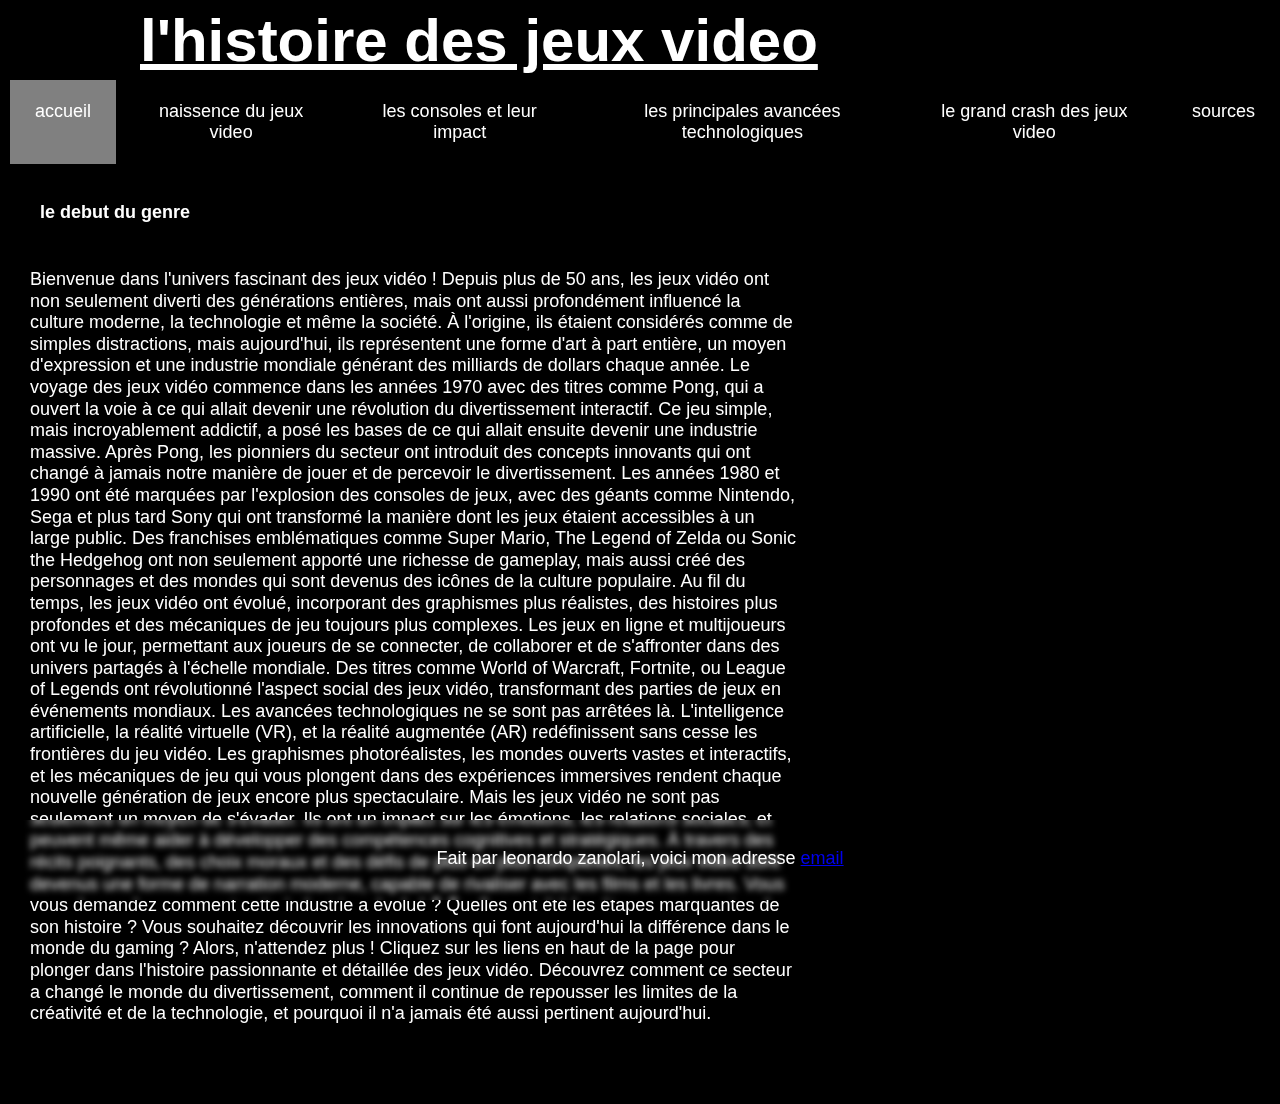
<file: index.html>
<!DOCTYPE html>
<html lang="fr">

<!--
        Auteur : Leonardo Zanolari
        Date : 20/12/2024
        Description : l'histoire du jeux video et tout les themes qui l'englobe
    -->

<head>
    <link href="style/style.css" rel="stylesheet" type="text/css">
    <link href="style/navigation.css" rel="stylesheet" type="text/css">
    <link href="style/styleimage.css" rel="stylesheet" type="text/css">
    <link href="style/transition.css" rel="stylesheet" type="text/css">
    <meta charset="UTF-8">
    <meta name="viewport" content="width=device-width, initial-scale=1.0">
    <title>Accueil</title>

</head>

<body>
    <div class="transition transition-1 is-active"></div>
    <!-- Vidéo de fon -->
    <video width="320" height="240" id="myVideo" muted autoplay loop>
        <source src="video/atari_pong.mp4" type="video/mp4">
        Your browser does not support the video tag.
    </video>


    <div class="container, black"></div>

    <!-- En-tête -->
    <header>
        <h1>l'histoire des jeux video</h1>

    </header>
    <!-- balise de navigation -->
    <div class="white">
        <nav id="navigation">
            <a href="index.html" class="acpage">accueil </a>
            <a href="naissence-du-jeux-video.html">naissence du jeux video </a>
            <a href="les-consoles-et-leur-impact.html">les consoles et leur impact </a>
            <a href="les-principales-avancées-technologiques.html">les principales avancées
                technologiques</a>
            <a href="le-grand-krash-des-jeux-video.html">le grand crash des jeux video</a>
            <a href="sourcesdusite.html">sources</a>
        </nav>
    </div>
    <!-- le main ou tout le contenue principale de ma page ce trouve -->
    <main>
        <section>
            <h3>le debut du genre</h3>
            <!-- conteneur -->
            <div class="container">
                <p class="right">
                    Bienvenue dans l'univers fascinant des jeux vidéo !

                    Depuis plus de 50 ans, les jeux vidéo ont non seulement diverti des générations entières, mais ont
                    aussi
                    profondément influencé la culture moderne, la technologie et même la société. À l'origine, ils
                    étaient
                    considérés comme de simples distractions, mais aujourd'hui, ils représentent une forme d'art à part
                    entière,
                    un moyen d'expression et une industrie mondiale générant des milliards de dollars chaque année.

                    Le voyage des jeux vidéo commence dans les années 1970 avec des titres comme Pong, qui a ouvert la
                    voie
                    à ce
                    qui allait devenir une révolution du divertissement interactif. Ce jeu simple, mais incroyablement
                    addictif,
                    a posé les bases de ce qui allait ensuite devenir une industrie massive. Après Pong, les pionniers
                    du
                    secteur ont introduit des concepts innovants qui ont changé à jamais notre manière de jouer et de
                    percevoir
                    le divertissement.

                    Les années 1980 et 1990 ont été marquées par l'explosion des consoles de jeux, avec des géants comme
                    Nintendo, Sega et plus tard Sony qui ont transformé la manière dont les jeux étaient accessibles à
                    un
                    large
                    public. Des franchises emblématiques comme Super Mario, The Legend of Zelda ou Sonic the Hedgehog
                    ont
                    non
                    seulement apporté une richesse de gameplay, mais aussi créé des personnages et des mondes qui sont
                    devenus
                    des icônes de la culture populaire.

                    Au fil du temps, les jeux vidéo ont évolué, incorporant des graphismes plus réalistes, des histoires
                    plus
                    profondes et des mécaniques de jeu toujours plus complexes. Les jeux en ligne et multijoueurs ont vu
                    le
                    jour, permettant aux joueurs de se connecter, de collaborer et de s'affronter dans des univers
                    partagés
                    à
                    l'échelle mondiale.
                    Des titres comme World of Warcraft, Fortnite, ou League of Legends ont révolutionné l'aspect social
                    des jeux vidéo, transformant des parties de jeux en événements mondiaux.

                    Les avancées technologiques ne se sont pas arrêtées là. L'intelligence artificielle, la réalité
                    virtuelle
                    (VR), et la réalité augmentée (AR) redéfinissent sans cesse les frontières du jeu vidéo. Les
                    graphismes
                    photoréalistes, les mondes ouverts vastes et interactifs, et les mécaniques de jeu qui vous plongent
                    dans
                    des expériences immersives rendent chaque nouvelle génération de jeux encore plus spectaculaire.

                    Mais les jeux vidéo ne sont pas seulement un moyen de s'évader. Ils ont un impact sur les émotions,
                    les
                    relations sociales, et peuvent même aider à développer des compétences cognitives et stratégiques. À
                    travers
                    des récits poignants, des choix moraux et des défis de plus en plus complexes, les jeux vidéo sont
                    devenus
                    une forme de narration moderne, capable de rivaliser avec les films et les livres.

                    Vous vous demandez comment cette industrie a évolué ? Quelles ont été les étapes marquantes de son
                    histoire
                    ? Vous souhaitez découvrir les innovations qui font aujourd'hui la différence dans le monde du
                    gaming ?
                    Alors, n'attendez plus !

                    Cliquez sur les liens en haut de la page pour plonger dans l'histoire passionnante et détaillée des
                    jeux
                    vidéo. Découvrez comment ce secteur a changé le monde du divertissement, comment il continue de
                    repousser
                    les limites de la créativité et de la technologie, et pourquoi il n'a jamais été aussi pertinent
                    aujourd'hui.

                    <!-- image -->
                </p>
                <img id="jeuxpong" src="images/pong.png" alt="jeux pong">
            </div>
        </section>



    </main>
    <!-- pied de page -->
    <footer>
        <div class="containerFooter">

            <p>Fait par leonardo zanolari, voici mon adresse <a href="mailto:Leonardo.Zanolari@studentfr.ch">email</a>
            </p>

        </div>

    </footer>
    <script src="js/main.js"></script>
</body>


</html>
</file>
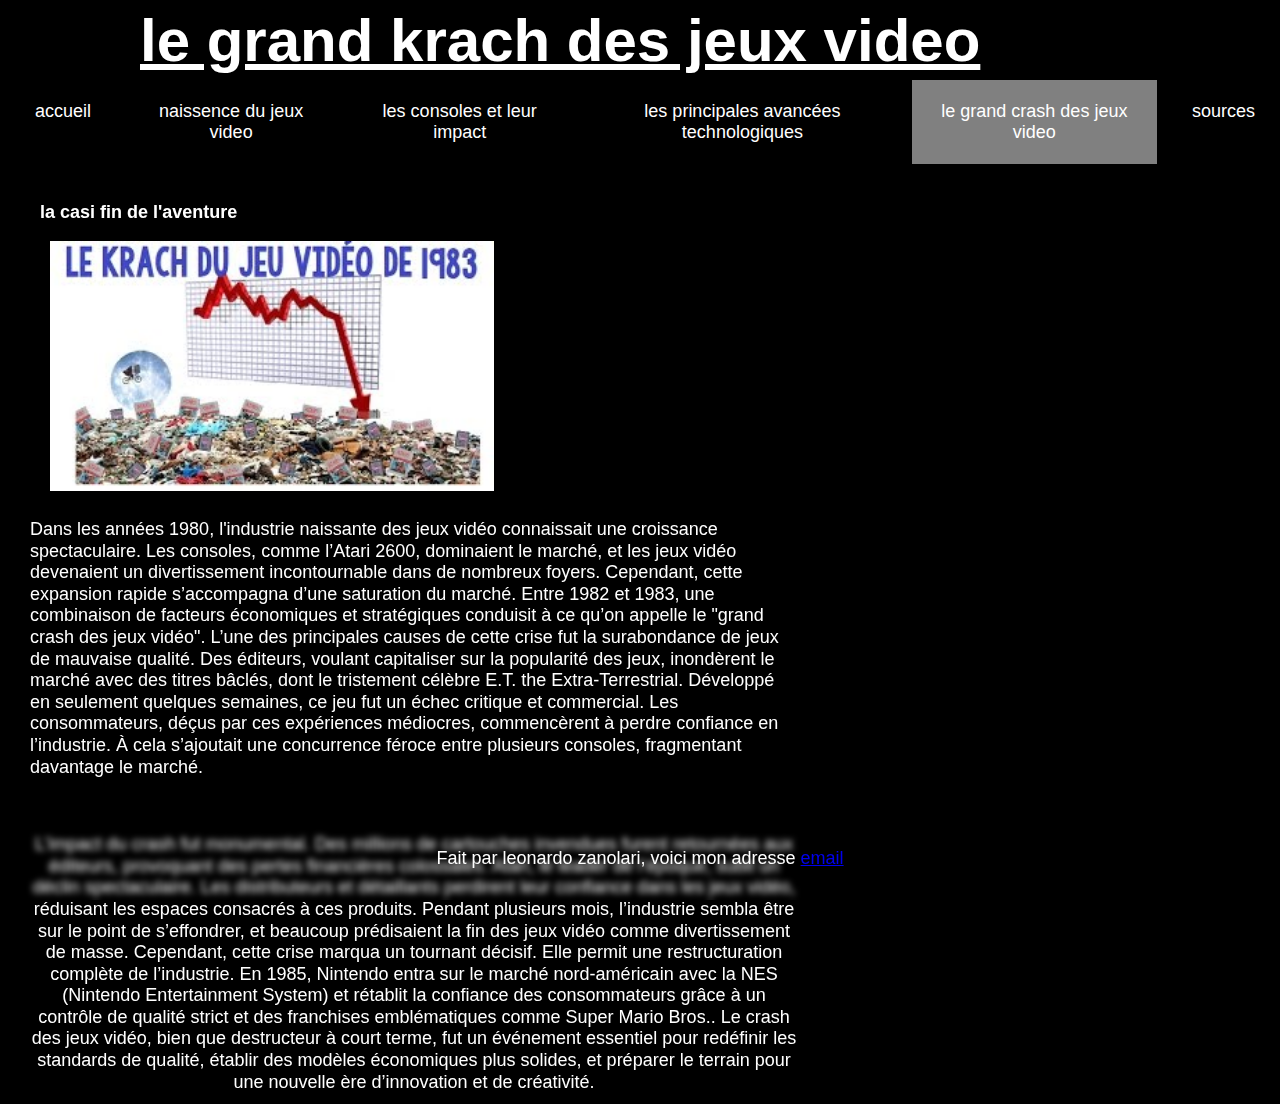
<file: le-grand-krash-des-jeux-video.html>
<!DOCTYPE html>
<html lang="fr">

<!--
        Auteur : Leonardo Zanolari
        Date : 20/12/2024
        Description : l'histoire du jeux video et tout les themes qui l'englobe
    -->

<head>
    <link href="style/style.css" rel="stylesheet" type="text/css">
    <link href="style/navigation.css" rel="stylesheet" type="text/css">
    <link href="style/styleimage.css" rel="stylesheet" type="text/css">
    <link href="style/transition.css" rel="stylesheet" type="text/css">
    <meta charset="UTF-8">
    <meta name="viewport" content="width=device-width, initial-scale=1.0">
    <title>le grand krach des jeux video</title>

</head>

<body>
    <div class="transition transition-1 is-active"></div>
    <!-- Vidéo de fon -->
    <video width="320" height="240" id="myVideo" muted autoplay loop>
        <source src="video/atari_pong.mp4" type="video/mp4">
        Your browser does not support the video tag.
    </video>


    <div class="container, black">

        <!-- En-tête -->
        <header>
            <h1>le grand krach des jeux video</h1>

        </header>
        <!-- classe changeant la couleur -->
        <div class="white">
            <nav id="navigation">
                <!-- balise de navigation -->

                <a href="index.html">accueil </a>
                <a href="naissence-du-jeux-video.html">naissence du jeux video </a>

                <a href="les-consoles-et-leur-impact.html">les consoles et leur impact </a>
                <a href="les-principales-avancées-technologiques.html">les principales avancées
                    technologiques</a>
                <a href="le-grand-krash-des-jeux-video.html" class="acpage">le grand crash des jeux video</a>

                <a href="sourcesdusite.html">sources</a>

            </nav>
        </div>
    </div>
    <main>
        <section>
            <h3>la casi fin de l'aventure</h3>
            <div class="container">
                <img class="imgleft" src="images/lekrach.png" alt="premiere console">
                <p style="text-align: left;">
                    Dans les années 1980, l'industrie naissante des jeux vidéo connaissait une croissance spectaculaire.
                    Les consoles, comme l’Atari 2600, dominaient le marché, et les jeux vidéo devenaient un
                    divertissement incontournable dans de nombreux foyers. Cependant, cette expansion rapide
                    s’accompagna d’une saturation du marché. Entre 1982 et 1983, une combinaison de facteurs économiques
                    et stratégiques conduisit à ce qu’on appelle le "grand crash des jeux vidéo".

                    L’une des principales causes de cette crise fut la surabondance de jeux de mauvaise qualité. Des
                    éditeurs, voulant capitaliser sur la popularité des jeux, inondèrent le marché avec des titres
                    bâclés, dont le tristement célèbre E.T. the Extra-Terrestrial. Développé en seulement quelques
                    semaines, ce jeu fut un échec critique et commercial. Les consommateurs, déçus par ces expériences
                    médiocres, commencèrent à perdre confiance en l’industrie. À cela s’ajoutait une concurrence féroce
                    entre plusieurs consoles, fragmentant davantage le marché.
                </p>
            </div>
            <p>
                L'impact du crash fut monumental. Des millions de cartouches invendues furent retournées aux éditeurs,
                provoquant des pertes financières colossales. Atari, le leader de l’époque, subit un déclin
                spectaculaire. Les distributeurs et détaillants perdirent leur confiance dans les jeux vidéo, réduisant
                les espaces consacrés à ces produits. Pendant plusieurs mois, l’industrie sembla être sur le point de
                s’effondrer, et beaucoup prédisaient la fin des jeux vidéo comme divertissement de masse.

                Cependant, cette crise marqua un tournant décisif. Elle permit une restructuration complète de
                l’industrie. En 1985, Nintendo entra sur le marché nord-américain avec la NES (Nintendo Entertainment
                System) et rétablit la confiance des consommateurs grâce à un contrôle de qualité strict et des
                franchises emblématiques comme Super Mario Bros.. Le crash des jeux vidéo, bien que destructeur à court
                terme, fut un événement essentiel pour redéfinir les standards de qualité, établir des modèles
                économiques plus solides, et préparer le terrain pour une nouvelle ère d’innovation et de créativité.
            </p>
        </section>



    </main>
    <!-- pied de page -->
    <footer>
        <div class="containerFooter">

            <p>Fait par leonardo zanolari, voici mon adresse <a href="mailto:Leonardo.Zanolari@studentfr.ch">email</a>
            </p>

        </div>

    </footer>
    <script src="js/main.js"></script>
</body>

</html>
</file>
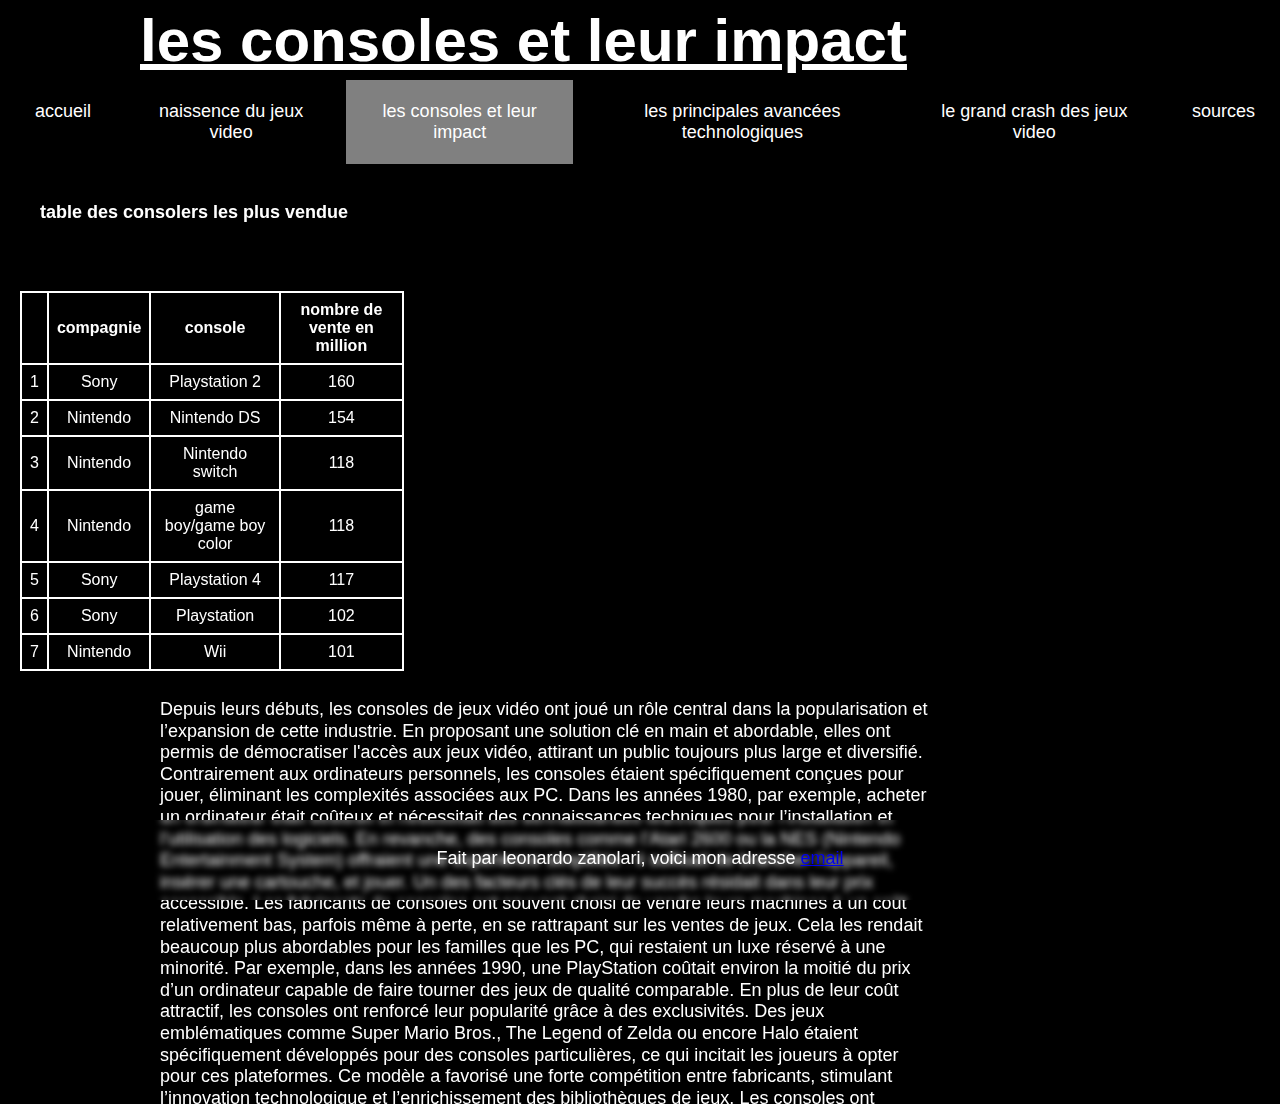
<file: les-consoles-et-leur-impact.html>
<!DOCTYPE html>
<html lang="fr">

<!--
        Auteur : Leonardo Zanolari
        Date : 20/12/2024
        Description : l'histoire du jeux video et tout les themes qui l'englobe
    -->

<head>
    <link href="style/style.css" rel="stylesheet" type="text/css">
    <link href="style/navigation.css" rel="stylesheet" type="text/css">
    <link href="style/styleimage.css" rel="stylesheet" type="text/css">
    <link href="style/tablestyle.css" rel="stylesheet" type="text/css">
    <link href="style/transition.css" rel="stylesheet" type="text/css">
    <meta charset="UTF-8">
    <meta name="viewport" content="width=device-width, initial-scale=1.0">
    <title>les consoles et leur impact</title>

</head>

<body>
    <div class="transition transition-1 is-active"></div>
    <!-- Vidéo de fon -->
    <video width="320" height="240" id="myVideo" muted autoplay loop>
        <source src="video/atari_pong.mp4" type="video/mp4">
        Your browser does not support the video tag.
    </video>


    <div class="container, black">

        <!-- En-tête -->
        <header>
            <h1>les consoles et leur impact</h1>

        </header>
            <!-- balise de navigation -->
            <div class="white">
                <nav id="navigation">
                    <!-- balise de navigation -->
    
                    <a href="index.html">accueil </a>
                    <a href="naissence-du-jeux-video.html">naissence du jeux video </a>
    
                    <a href="les-consoles-et-leur-impact.html" class="acpage">les consoles et leur impact </a>
                    <a href="les-principales-avancées-technologiques.html">les principales avancées
                        technologiques</a>
                    <a href="le-grand-krash-des-jeux-video.html">le grand crash des jeux video</a>
    
                    <a href="sourcesdusite.html">sources</a>
    
                </nav>
            </div>
        </div>
    <main>
        <section>
            <h3>table des consolers les plus vendue</h3>
            <div class="container">
                <table>
                    <tr>
                        <th> </th>
                        <th>compagnie</th>
                        <th>console</th>
                        <th>nombre de vente en million</th>
                    </tr>
                    <tr>
                        <td>1</td>
                        <td>Sony</td>
                        <td>Playstation 2</td>
                        <td>160</td>
                    </tr>
                    <tr>
                        <td>2</td>
                        <td>Nintendo</td>
                        <td>Nintendo DS</td>
                        <td>154</td>
                    </tr>
                    <tr>
                        <td>3</td>
                        <td>Nintendo</td>
                        <td>Nintendo switch</td>
                        <td>118</td>
                    </tr>
                    <tr>
                        <td>4</td>
                        <td>Nintendo</td>
                        <td>game boy/game boy color</td>
                        <td>118</td>
                    </tr>
                    <tr>
                        <td>5</td>
                        <td>Sony</td>
                        <td>Playstation 4</td>
                        <td>117</td>
                    </tr>
                    <tr>
                        <td>6</td>
                        <td>Sony</td>
                        <td>Playstation</td>
                        <td>102</td>
                    </tr>
                    <tr>
                        <td>7</td>
                        <td>Nintendo</td>
                        <td>Wii</td>
                        <td>101</td>
                    </tr>


                </table>
                <p class="left">Depuis leurs débuts, les consoles de jeux vidéo ont joué un rôle central dans la
                    popularisation et
                    l’expansion de cette industrie. En proposant une solution clé en main et abordable, elles ont permis
                    de démocratiser l'accès aux jeux vidéo, attirant un public toujours plus large et diversifié.

                    Contrairement aux ordinateurs personnels, les consoles étaient spécifiquement conçues pour jouer,
                    éliminant les complexités associées aux PC. Dans les années 1980, par exemple, acheter un ordinateur
                    était coûteux et nécessitait des connaissances techniques pour l’installation et l’utilisation des
                    logiciels. En revanche, des consoles comme l’Atari 2600 ou la NES (Nintendo Entertainment System)
                    offraient une expérience simplifiée : il suffisait de brancher l’appareil, insérer une cartouche, et
                    jouer.

                    Un des facteurs clés de leur succès résidait dans leur prix accessible. Les fabricants de consoles
                    ont souvent choisi de vendre leurs machines à un coût relativement bas, parfois même à perte, en se
                    rattrapant sur les ventes de jeux. Cela les rendait beaucoup plus abordables pour les familles que
                    les PC, qui restaient un luxe réservé à une minorité. Par exemple, dans les années 1990, une
                    PlayStation coûtait environ la moitié du prix d’un ordinateur capable de faire tourner des jeux de
                    qualité comparable.

                    En plus de leur coût attractif, les consoles ont renforcé leur popularité grâce à des exclusivités.
                    Des jeux emblématiques comme Super Mario Bros., The Legend of Zelda ou encore Halo étaient
                    spécifiquement développés pour des consoles particulières, ce qui incitait les joueurs à opter pour
                    ces plateformes. Ce modèle a favorisé une forte compétition entre fabricants, stimulant l’innovation
                    technologique et l’enrichissement des bibliothèques de jeux.

                    Les consoles ont également permis de standardiser l'expérience de jeu. Là où les PC pouvaient
                    rencontrer des problèmes de compatibilité avec certains jeux, les consoles garantissaient une
                    performance stable et uniforme pour tous les utilisateurs. Cette simplicité, combinée à leur prix
                    attractif et à leur large éventail de jeux, a permis aux consoles de devenir le moteur de
                    l’expansion mondiale des jeux vidéo, transformant une passion de niche en une industrie
                    multimilliardaire. </p>
            </div>
            <hr class="bar80">
            <h3>la toute premiere console</h3>

            <div class="container">
                <img class="left" src="images/premiereconsole.png" alt="premiere console">
                <p style="text-align: left;">La Magnavox Odyssey, lancée en 1972, est considérée comme la première vraie
                    console de jeux vidéo.
                    Créée par Ralph H. Baer, elle offrait des jeux très simples avec des graphismes basiques (points et
                    lignes) et sans son. Les jeux étaient intégrés à la console via des cartes et utilisaient des
                    manettes rudimentaires. Bien qu'elle soit limitée, elle a jeté les bases de l'industrie des jeux
                    vidéo.</p>
            </div>

        </section>



    </main>
          <!-- pied de page -->
    <footer>
        <div class="containerFooter">

            <p>Fait par leonardo zanolari, voici mon adresse <a href="mailto:Leonardo.Zanolari@studentfr.ch">email</a>
            </p>

        </div>

    </footer>
    <script src="js/main.js"></script>
</body>

</html>
</file>
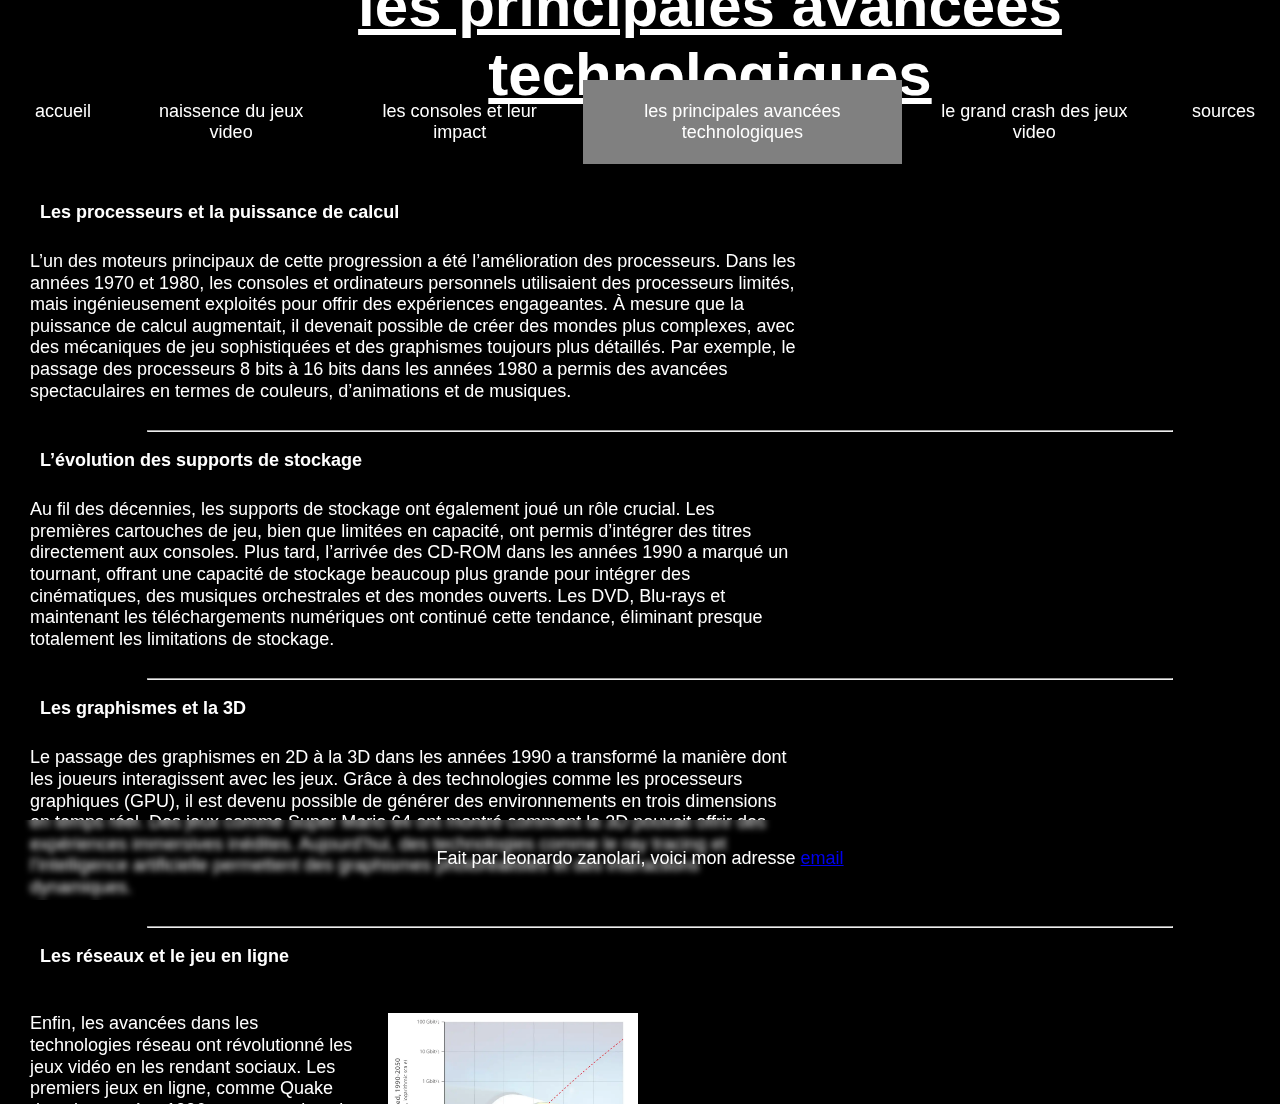
<file: les-principales-avancées-technologiques.html>
<!DOCTYPE html>
<html lang="fr">

<!--
        Auteur : Leonardo Zanolari
        Date : 20/12/2024
        Description : l'histoire du jeux video et tout les themes qui l'englobe
    -->
<head>
    <link href="style/style.css" rel="stylesheet" type="text/css">
    <link href="style/navigation.css" rel="stylesheet" type="text/css">
    <link href="style/styleimage.css" rel="stylesheet" type="text/css">
    <link href="style/transition.css" rel="stylesheet" type="text/css">
    <meta charset="UTF-8">
    <meta name="viewport" content="width=device-width, initial-scale=1.0">
    <title>les principales avancées technologiques</title>

</head>

<body>
    <div class="transition transition-1 is-active"></div>
    <!-- Vidéo de fon -->
    <video width="320" height="240" id="myVideo" muted autoplay loop>
        <source src="video/atari_pong.mp4" type="video/mp4">
        Your browser does not support the video tag.
    </video>


    <div class="container, black">

        <!-- En-tête -->
        <header>
            <h1>les principales avancées technologiques</h1>

        </header>
            <!-- balise de navigation -->
            <div class="white">
                <nav id="navigation">
                    <!-- balise de navigation -->
    
                    <a href="index.html">accueil </a>
                    <a href="naissence-du-jeux-video.html">naissence du jeux video </a>
    
                    <a href="les-consoles-et-leur-impact.html">les consoles et leur impact </a>
                    <a href="les-principales-avancées-technologiques.html" class="acpage">les principales avancées
                        technologiques</a>
                    <a href="le-grand-krash-des-jeux-video.html" >le grand crash des jeux video</a>
    
                    <a href="sourcesdusite.html">sources</a>
    
                </nav>
            </div>
        </div>
    <main>
        <section>


            <h3>Les processeurs et la puissance de calcul</h3>
            <p class="right">
                L’un des moteurs principaux de cette progression a été l’amélioration des processeurs. Dans les
                années 1970 et 1980, les consoles et ordinateurs personnels utilisaient des processeurs limités,
                mais ingénieusement exploités pour offrir des expériences engageantes. À mesure que la puissance de
                calcul augmentait, il devenait possible de créer des mondes plus complexes, avec des mécaniques de
                jeu sophistiquées et des graphismes toujours plus détaillés. Par exemple, le passage des processeurs
                8 bits à 16 bits dans les années 1980 a permis des avancées spectaculaires en termes de couleurs,
                d’animations et de musiques.
            </p>
            <hr class="bar80">
            <h3> L’évolution des supports de stockage</h3>
            <p class="right">
                Au fil des décennies, les supports de stockage ont également joué un rôle crucial. Les premières
                cartouches de jeu, bien que limitées en capacité, ont permis d’intégrer des titres directement aux
                consoles. Plus tard, l’arrivée des CD-ROM dans les années 1990 a marqué un tournant, offrant une
                capacité de stockage beaucoup plus grande pour intégrer des cinématiques, des musiques orchestrales
                et des mondes ouverts. Les DVD, Blu-rays et maintenant les téléchargements numériques ont continué
                cette tendance, éliminant presque totalement les limitations de stockage.
            </p>
            <hr class="bar80">
            <h3> Les graphismes et la 3D</h3>
            <p class="right">

                Le passage des graphismes en 2D à la 3D dans les années 1990 a transformé la manière dont les
                joueurs interagissent avec les jeux. Grâce à des technologies comme les processeurs graphiques
                (GPU), il est devenu possible de générer des environnements en trois dimensions en temps réel. Des
                jeux comme Super Mario 64 ont montré comment la 3D pouvait offrir des expériences immersives
                inédites. Aujourd’hui, des technologies comme le ray tracing et l’intelligence artificielle
                permettent des graphismes photoréalistes et des interactions dynamiques.
            </p>
            <hr class="bar80">
            <h3>

                Les réseaux et le jeu en ligne</h3>
            <div class="container">
                <p class="right">
                    Enfin, les avancées dans les technologies réseau ont révolutionné les jeux vidéo en les rendant
                    sociaux. Les premiers jeux en ligne, comme Quake dans les années 1990, ont ouvert la voie à des
                    expériences multijoueurs compétitives. Avec l’arrivée de connexions Internet rapides, les MMO (jeux
                    massivement multijoueurs en ligne) comme World of Warcraft et les plateformes comme Steam ont
                    redéfini la manière dont les jeux sont consommés, joués et partagés.
                    <img class="imgleft" src="images/internetspeed.png" alt="average internet speeds">
                </p>
            </div>

            <hr class="bar80">
            <h3>conclusion</h3>
            <p class="left">
                Ces innovations, combinées à l’ingéniosité des développeurs, ont permis aux jeux vidéo de devenir
                une forme d’art et de divertissement en constante évolution.
            </p>


            <img id="premiereConsole" src="images/jeuxvideoatraverslesages.png"
                alt="jeux video a travers les ages">
        </section>



    </main>
          <!-- pied de page -->
        <footer>
        <div class="containerFooter">

            <p>Fait par leonardo zanolari, voici mon adresse <a href="mailto:Leonardo.Zanolari@studentfr.ch">email</a>
            </p>

        </div>

    </footer>
    <script src="js/main.js"></script>
</body>

</html>
</file>
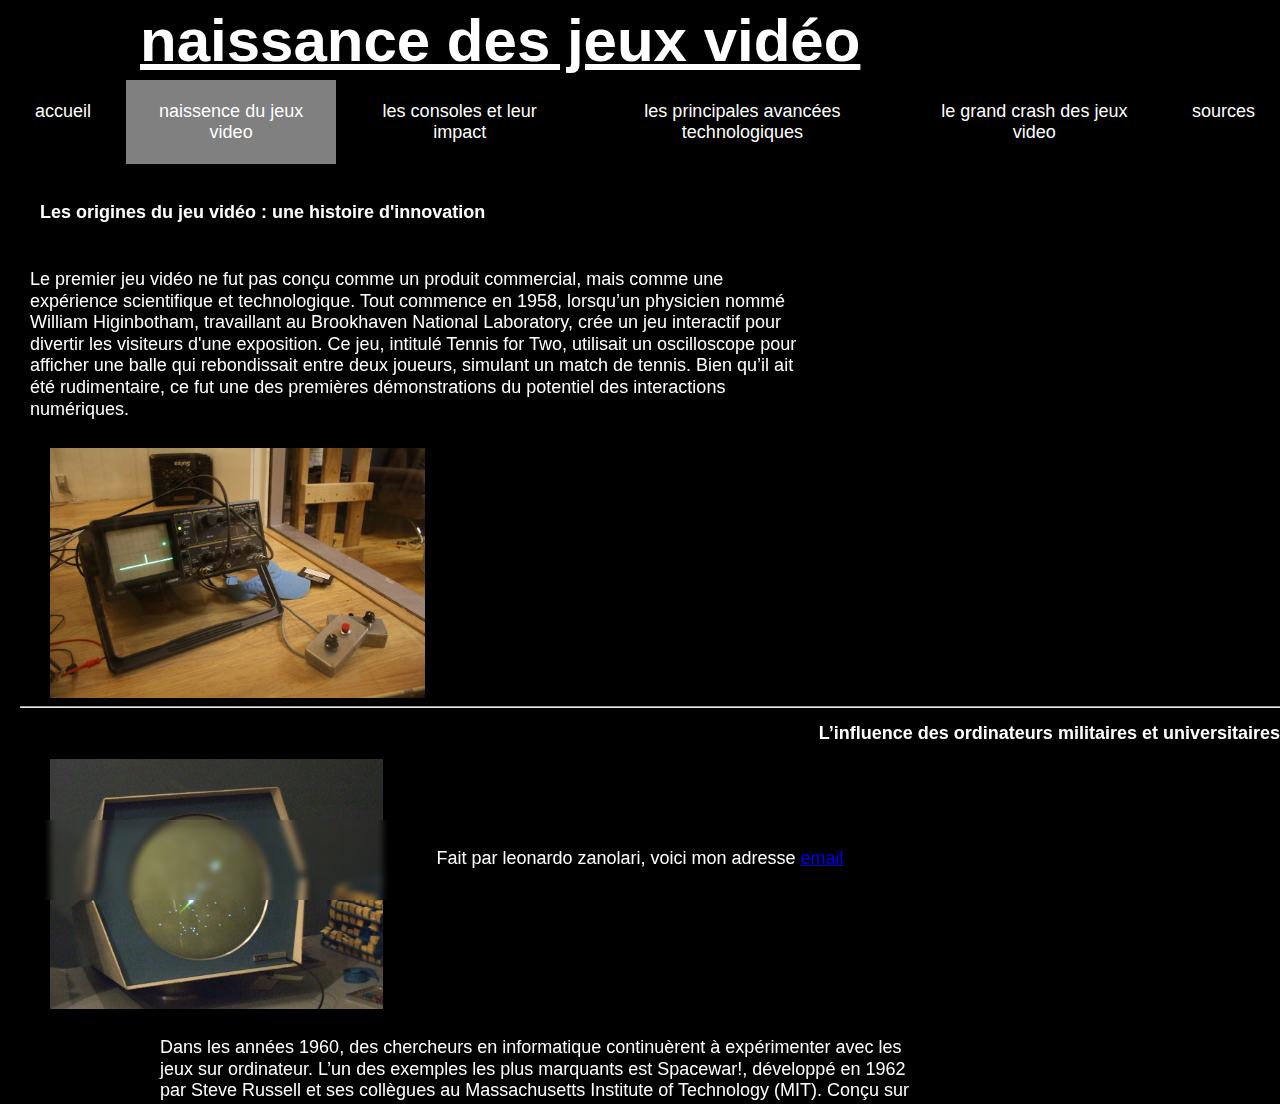
<file: naissence-du-jeux-video.html>
<!DOCTYPE html>
<html lang="fr">

<!--
        Auteur : Leonardo Zanolari 
        Date : 20/12/2024
        Description : l'histoire du jeux video et tout les themes qui l'englobe
    -->

<head>
    <link href="style/style.css" rel="stylesheet" type="text/css">
    <link href="style/navigation.css" rel="stylesheet" type="text/css">
    <link href="style/styleimage.css" rel="stylesheet" type="text/css">
    <link href="style/transition.css" rel="stylesheet" type="text/css">
    <meta charset="UTF-8">
    <meta name="viewport" content="width=device-width, initial-scale=1.0">
    <title>naissance des jeux vidéo</title>

</head>

<body>
    <div class="transition transition-1 is-active"></div>
    <!-- Vidéo de fon -->
    <video width="320" height="240" id="myVideo" muted autoplay loop>
        <source src="video/atari_pong.mp4" type="video/mp4">
        Your browser does not support the video tag.
    </video>


    <div class="container, black">

        <!-- En-tête -->
        <header>
            <h1>naissance des jeux vidéo</h1>

        </header>
            <!-- balise de navigation -->
            <div class="white">
                <nav id="navigation">
                    <!-- balise de navigation -->
    
                    <a href="index.html">accueil </a>
                    <a href="naissence-du-jeux-video.html" class="acpage">naissence du jeux video </a>
    
                    <a href="les-consoles-et-leur-impact.html">les consoles et leur impact </a>
                    <a href="les-principales-avancées-technologiques.html">les principales avancées
                        technologiques</a>
                    <a href="le-grand-krash-des-jeux-video.html">le grand crash des jeux video</a>
    
                    <a href="sourcesdusite.html">sources</a>
    
                </nav>
            </div>
        </div>
    <main>
        <section class="white">
            <h3>Les origines du jeu vidéo : une histoire d'innovation </h3>
            <div class="container">
                <p class="right">
                    Le premier jeu vidéo ne fut pas conçu comme un produit commercial, mais comme une expérience
                    scientifique et technologique. Tout commence en 1958, lorsqu’un physicien nommé William Higinbotham,
                    travaillant au Brookhaven National Laboratory, crée un jeu interactif pour divertir les visiteurs
                    d'une exposition. Ce jeu, intitulé Tennis for Two, utilisait un oscilloscope pour afficher une balle
                    qui rebondissait entre deux joueurs, simulant un match de tennis. Bien qu’il ait été rudimentaire,
                    ce fut une des premières démonstrations du potentiel des interactions numériques.
                </p>
                <img class="imgright" src="images/tennis.png" alt="premiere console">
            </div>


            <hr>
            <h2>L’influence des ordinateurs militaires et universitaires </h2>
            <div class="container">
                <img class="imgleft" src="images/spacewar.png" alt="premier jeu">
                <p class="left">
                    Dans les années 1960, des chercheurs en informatique continuèrent à expérimenter avec les jeux sur
                    ordinateur. L’un des exemples les plus marquants est Spacewar!, développé en 1962 par Steve Russell
                    et ses collègues au Massachusetts Institute of Technology (MIT). Conçu sur un ordinateur PDP-1,
                    Spacewar! permettait à deux joueurs de contrôler des vaisseaux spatiaux qui s'affrontaient dans un
                    environnement simulant la gravité. Bien qu’il soit resté limité aux environnements universitaires,
                    ce jeu marqua une avancée significative en mettant en avant les aspects compétitifs et ludiques des
                    technologies numériques.
                </p>

            </div>


            <hr>
            <h3>La transition vers les premières consoles </h3>
            <div class="container">
                <p class="right">
                    Le passage des expériences scientifiques aux produits commerciaux s’est fait au début des années
                    1970, avec l’invention des premières bornes d’arcade. Pong, développé en 1972 par Atari sous la
                    direction de Nolan Bushnell, est souvent considéré comme le premier jeu vidéo à connaître un succès
                    commercial mondial. Inspiré de Tennis for Two, Pong simplifiait les mécaniques pour les rendre
                    accessibles à un large public. Cette transition marqua le début de l'industrie des jeux vidéo, qui
                    allait rapidement se structurer autour des consoles et des bornes d’arcade.
                </p>
                <img class="imgright" src="images/bornpong.png" alt="premiere born arcade">
            </div>
            <hr>
            <h2>Un domaine en constante évolution </h2>
            <div class="container">
                <img class="imgleft" src="images/arcade.png" alt="sale arcade">
                <p class="left">
                    La naissance des jeux vidéo reflète une époque où la technologie informatique était en pleine
                    effervescence, ouvrant la voie à des idées innovantes. Ce qui n’était qu’une curiosité technologique
                    est devenu un phénomène culturel et économique majeur. Depuis ces premiers jeux, l’industrie n’a
                    cessé de se réinventer, intégrant des innovations techniques pour offrir des expériences toujours
                    y plus immersives. Le premier pas posé par des pionniers comme Higinbotham et Russell a ainsi jeté
                    les
                    bases d’un domaine aujourd’hui incontournable.
                </p>

            </div>

        </section>



    </main>
          <!-- pied de page -->
    <footer>
        <div class="containerFooter">

            <p>Fait par leonardo zanolari, voici mon adresse <a href="mailto:Leonardo.Zanolari@studentfr.ch">email</a>
            </p>

        </div>

    </footer>
    <script src="js/main.js"></script>
</body>

</html>
</file>
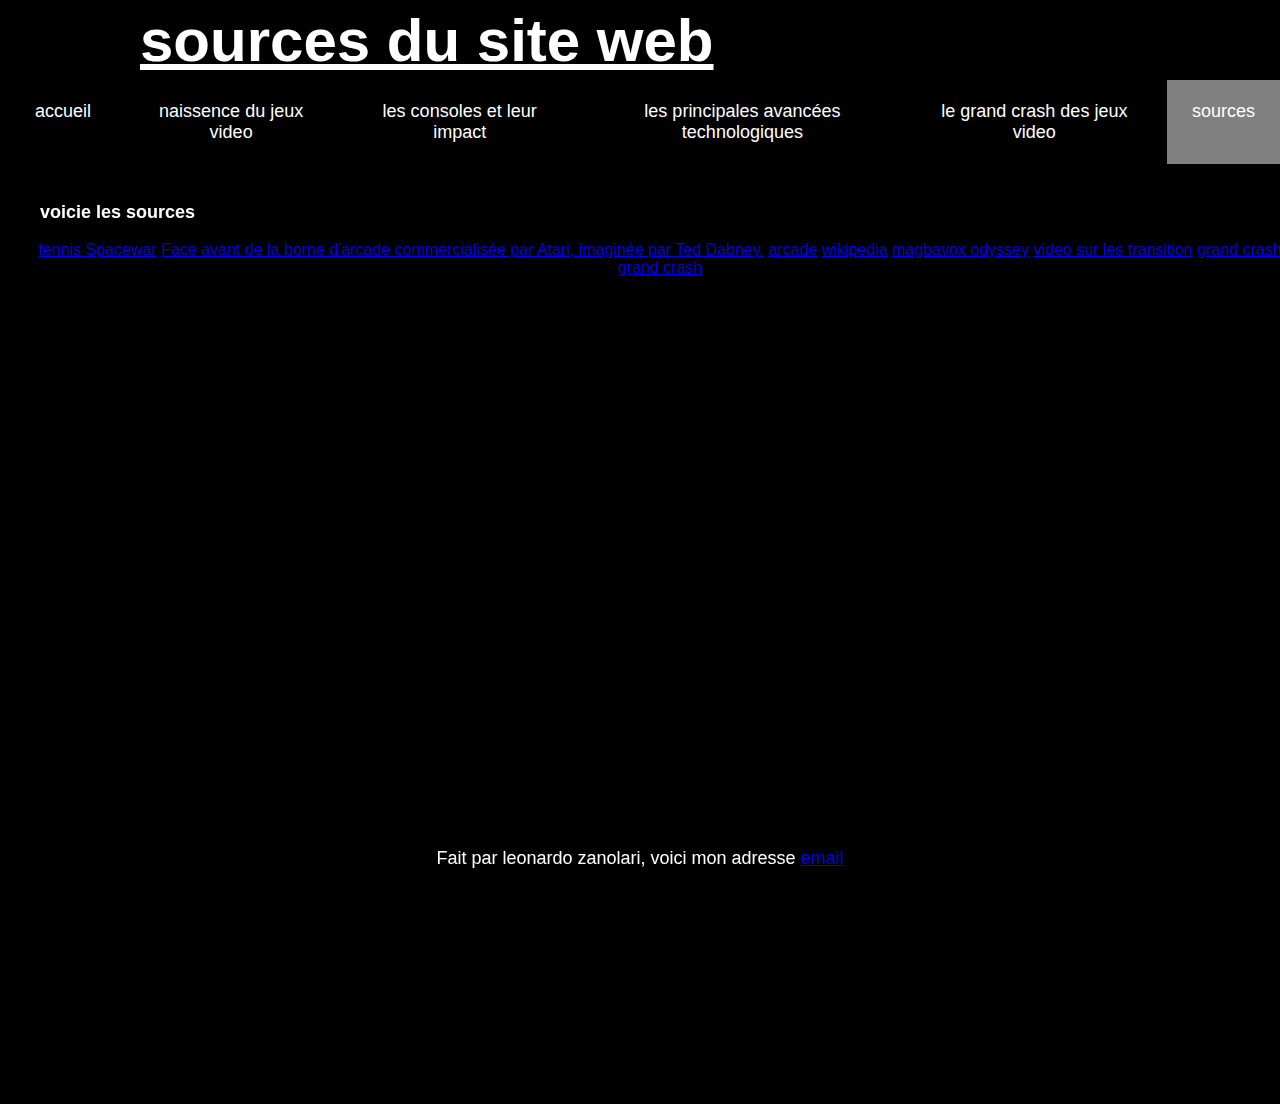
<file: sourcesdusite.html>
<!DOCTYPE html>
<html lang="fr">

<!--
        Auteur : Leonardo Zanolari
        Date : 20/12/2024
        Description : l'histoire du jeux video et tout les themes qui l'englobe
    -->

<head>
    <link href="style/style.css" rel="stylesheet" type="text/css">
    <link href="style/navigation.css" rel="stylesheet" type="text/css">
    <link href="style/styleimage.css" rel="stylesheet" type="text/css">
    <link href="style/sourcestyle.css" rel="stylesheet" type="text/css">
    <link href="style/transition.css" rel="stylesheet" type="text/css">
    <meta charset="UTF-8">
    <meta name="viewport" content="width=device-width, initial-scale=1.0">
    <title>sources</title>

</head>

<body>
    <div class="transition transition-1 is-active"></div>
    <!-- Vidéo de fon -->
    <video width="320" height="240" id="myVideo" muted autoplay loop>
        <source src="video/atari_pong.mp4" type="video/mp4">
        Your browser does not support the video tag.
    </video>


    <div class="container, black">

        <!-- En-tête -->
        <header>
            <h1>sources du site web</h1>

        </header>
        <!-- balise de navigation -->
        <div class="white">
            <nav id="navigation">
                <a href="index.html">accueil </a>
                <a href="naissence-du-jeux-video.html">naissence du jeux video </a>

                <a href="les-consoles-et-leur-impact.html">les consoles et leur impact </a>
                <a href="les-principales-avancées-technologiques.html">les principales avancées
                    technologiques</a>
                <a href="le-grand-krash-des-jeux-video.html">le grand crash des jeux video</a>
                <a href="sourcesdusite.html" class="acpage">sources</a>

            </nav>
        </div>
    </div>
    <main>
        <section>
            <h3>voicie les sources</h3>
            <div id="source">
                <a href="https://live.staticflickr.com/6002/5941685811_93e157ff0a_b.jpg">tennis </a>
                <a href="https://upload.wikimedia.org/wikipedia/commons/d/d9/Spacewar_screenshot.jpg">Spacewar</a>

                <a
                    href="https://upload.wikimedia.org/wikipedia/commons/9/97/Pong_cabinet_-_320846208_-_axeldeviaje.png">Face
                    avant de la borne d'arcade commercialisée par Atari, imaginée par Ted Dabney.</a>
                <a
                    href="https://images-wixmp-ed30a86b8c4ca887773594c2.wixmp.com/f/1f794a11-0a82-49f5-9569-81d57187cfdf/de3dfqc-b501cc70-447e-462c-9689-d670ca6c3876.jpg/v1/fill/w_1280,h_960,q_75,strp/lockdown_arcade_club_bury_16_08_floor_2_by_retroreloads_de3dfqc-fullview.jpg?token=eyJ0eXAiOiJKV1QiLCJhbGciOiJIUzI1NiJ9.[base64].90TQ3QppOWYl_e2-a-NeMNcTn_IdWzA1Ptk-js1QAkY">arcade</a>

                <a
                    href="https://fr.wikipedia.org/wiki/Liste_des_consoles_de_jeux_vid%C3%A9o_les_plus_vendues">wikipedia</a>

                <a
                    href="https://upload.wikimedia.org/wikipedia/commons/thumb/0/0f/Magnavox-Odyssey-Console-Set.png/260px-Magnavox-Odyssey-Console-Set.png">magbavox
                    odyssey</a>
                <a href="https://www.youtube.com/watch?v=ckJ7gdIeebc">video sur les transition</a>
                <a href="https://i.ytimg.com/vi/3p0IGB3YV8c/mqdefault.jpg">grand crash</a>
                <a
                    href="https://futuretimeline.net/data-trends/images/future-internet-speed-predictions-2030-2040-2050.jpg">grand
                    crash</a>
            </div>
        </section>



    </main>
    <!-- pied de page -->
    <footer>
        <div class="containerFooter">

            <p>Fait par leonardo zanolari, voici mon adresse <a href="mailto:Leonardo.Zanolari@studentfr.ch">email</a>
            </p>

        </div>

    </footer>
    <script src="js/main.js"></script>
</body>

</html>
</file>
<file: style/style.css>
/* Vidéo de fond, avec flou et position fixe */
#myVideo {
  position: fixed;
  min-width: 100%;
  min-height: 100%;
  width: auto;
  height: auto;
  z-index: -1;
  top: 0;
  left: 0;
  object-fit: cover;
  filter: blur(8px);
  -webkit-filter: blur(8px);
}

/* Navigation en haut à droite */
nav {
  justify-content: flex-end;
  top: 20px;
  right: 20px;
  z-index: 1;
}

/* Style de la liste ordonnée */
ol {
  padding: 0px;
}

/* Style des titres h2 et h3 */
h2 {
  text-align: end;
  padding-right: 20px;
  font-size: 18px;
}

h3 {
  text-align: start;
  padding-left: 20px;
  font-size: 18px;
}

/* Style du footer fixe en bas */
footer {
  position: fixed;
  bottom: 0;
  width: 100%;
  height: 3rem;
  z-index: 2;
  text-align: center;
  backdrop-filter: blur(3px);
  -webkit-backdrop-filter: blur(3px);
}

/* Styles de base pour le body */
body {
  margin: 0;
  padding: 0;
  font-family: Arial, Helvetica, sans-serif;
  overflow-x: hidden;
  padding-bottom: 2.5rem;
  /* Pour compenser la hauteur du footer */
  overflow: auto;
}

/* Container principal, avec flexbox pour la disposition des éléments */
.container {
  display: flex;
  flex-direction: row;
  justify-content: space-between;
  flex-wrap: wrap;
  position: relative;
}

/* Container du footer, centré */
.containerFooter {
  display: flex;
  justify-content: center;
  color: white;
}

/* Style du titre principal */
h1 {
  padding-top: 50px;
  text-decoration: underline;
  font-size: 60px;
}

/* Barres de mise en page */
.bar80 {
  width: 80%;
}

/* Main content avec position absolue et une superposition */
main {
  position: absolute;
  color: white;
  text-align: center;
  width: 100%;
  height: 100%;
  padding: 20px;
  z-index: 1;
  overflow: scroll;
}

/* Header avec flexbox, texte aligné à gauche */
header {
  display: flex;
  justify-content: flex-start;
  flex-direction: row;
  padding-left: 140px;
  color: white;
  text-align: center;
  height: 30px;
  align-items: center;
}

/* Groupes de contenu à gauche et à droite */
.left {
  display: flex;
  flex-direction: row;
  justify-content: flex-end;
  text-align: left;
}

.right {
  display: flex;
  flex-direction: row;
  text-align: left;
}

/* Groupes de contenu centré */
.center {
  display: flex;
  justify-content: center;
  text-align: center;
}

/* Style des paragraphes */
p {
  font-size: 11px;
  line-height: 1.2;
  padding: 10px;
}

/* Classes pour les couleurs de texte et de fond */
.white {
  color: white;
}

.black {
  background-color: black;
}

.acpage {
  background-color: gray;
}

/* Médias queries pour les écrans jusqu'à 1024px */
@media (max-width: 1024px) {
  #myVideo {
    object-fit: cover;
  }

  header {
    padding-left: 20px;
  }

  .container {
    flex-direction: column;
    align-items: center;
  }

  .left,
  .right {
    padding-left: 20px;
    padding-right: 20px;
  }

  p {
    font-size: 18px;
  }

  footer {
    height: 4rem;
    font-size: 14px;
  }
}

/* Médias queries pour les écrans plus grands à partir de 1025px */
@media (min-width: 1025px) {
  #myVideo {
    object-fit: cover;
  }

  header {
    padding-left: 140px;
  }

  .container {
    flex-direction: row;
    justify-content: space-between;
  }

  p {
    font-size: 18px;
    width: 60%;
  }

  .left {
    padding-left: 140px;
  }

  .right {
    padding-right: 140px;
  }

  footer {
    height: 5rem;
    font-size: 16px;
  }
}

/* Médias queries pour les écrans jusqu'à 768px (mobiles) */
@media (max-width: 768px) {
  #myVideo {
    object-fit: cover;
  }

  /* Header : ajout de padding et ajustement du texte */
  header {
    padding-left: 20px;
    font-size: 16px;
    text-align: center;
  }

  nav {
    padding-right: 10px;
    padding-left: 10px;
  }

  .left {
    padding-left: 10px;
    font-size: 14px;
  }

  .right {
    font-size: 14px;
    margin: 10px;
  }

  p {
    font-size: 16px;
    padding: 10px;
  }

  .container {
    flex-direction: column;
    align-items: center;
  }

  footer {
    height: 3rem;
    font-size: 7px;
  }

  h1 {
    padding-top: 80px;
    font-size: 24px;
  }
}
</file>
<file: style/navigation.css>
/* Style du conteneur de navigation */
#navigation {
    padding-top: 50px;
    display: flex;
    flex-direction: row;
    text-align: center;
    border-radius: 20px;
}

/* Style des liens dans le menu de navigation */
#navigation a {
    color: white;
    text-decoration: none;
    padding: 21px 25px;
    font-size: 16px;
    margin-left: 10px;
}

/* Effet au survol des liens */
#navigation a:hover {
    color: #ffcc00;
    transition: color 0.3s ease;
}

/* Médias queries pour les écrans de largeur maximale 1024px */
@media (max-width: 1024px) {
    #navigation a {
        font-size: 16px;
    }
}

/* Médias queries pour les écrans de largeur minimale 1025px */
@media (min-width: 1025px) {
    #navigation a {
        font-size: 18px;
    }
}

/* Médias queries pour les écrans de largeur maximale 768px (smartphones/tablettes) */
@media (max-width: 768px) {
    nav {
        padding-right: 10px;
        padding-left: 10px;
    }

    #navigation {
        display: flex;
        flex-direction: column;
        padding-top: 90px;
        text-align: left;
    }

    #navigation a {
        font-size: 14px;
        padding: 8px 12px;

    }
}

/* Style de fond pour la page entière */
body {
    background-color: black;
}
</file>
<file: style/styleimage.css>
/* image unique */
#jeuxpong {
    display: flex;
    margin-right: 80px;
    height: 300px;
    margin-top: 8%;
}
        /* emplacement de l'image */
.imgright {
    display: flex;
    flex-direction: row;
    margin-right: 160px;
    margin-left: 30px;
    height: 250px;
}
        /* emplacement de l'image */
.imgleft {
    display: flex;
    flex-direction: row;
    margin-right: 30px;
    margin-left: 160px;
    height: 250px;
}



@media (max-width: 1024px) {
    #premiereConsole {
        flex-direction: column;
        /* Stack elements vertically for tablets */
        margin-right: 0;
        margin-left: 0;
        height: auto;
        margin-top: 6%;
        /* Adjust top margin for tablets */
    }

    .imgright,
    .imgleft {
        margin-right: 20px;
        /* Reduce margin for tablets */
        margin-left: 20px;
        /* Reduce margin for tablets */
        height: 220px;
        /* Adjust height for tablets */
        flex-direction: column;
        /* Stack images vertically for tablets */
    }
}

@media (min-width: 1025px) {
    #premiereConsole {
        flex-direction: row;
        /* Keep elements in a row for desktop */
        margin-right: 80px;
        margin-left: 0;
        height: 300px;
        /* Retain original height for desktop */
        margin-top: 8%;
    }

    .imgright,
    .imgleft {
        margin-right: 160px;
        /* Reset margin for larger screens */
        margin-left: 30px;
        height: 250px;
        /* Keep original height for desktop */
        flex-direction: row;
        /* Keep images in a row for desktop */
    }
}

@media (max-width: 768px) {
    #premiereConsole {
        flex-direction: column;
        /* Stack elements vertically on mobile */
        margin-right: 0;
        margin-left: 0;
        height: auto;
        /* Adjust height to auto on smaller screens */
        margin-top: 5%;
        /* Reduce top margin for mobile */
    }

    .imgright,
    .imgleft {
        margin-right: 10px;
        /* Reduce margin for smaller screens */
        margin-left: 10px;
        /* Reduce margin for smaller screens */
        height: 200px;
        /* Adjust height for smaller screens */
        flex-direction: column;
        /* Stack images vertically */
    }
}
</file>
<file: style/transition.css>
/* type de transition 1,2 */
.transition-1 {
    position: fixed;
    top: 0;
    left: 0;
    right: 0;
    bottom: 0;
    z-index: 101;
    background-color: black;
    opacity: 0;
    pointer-events: none;
    transition: 0.25s ease-out;
}



.transition-1.is-active {
    opacity: 1;
    pointer-events: all;
}

.transition-2 {
    position: fixed;
    top: 0;
    left: 100%;
    right: -100%;
    bottom: 0;
    z-index: 101;
    background-color: black;
    transition: 0.5s ease-out;
}



.transition-2.is-active {
    left: 0px;
}

.transition-3 {
    position: fixed;
    top: 0;
    left: -100%;
    right: 100%;
    bottom: 0;
    z-index: 101;
    background-color: black;
    transition: 0.5s ease-out;
}



.transition-3.is-active {
    left: 0px;
}
</file>
<file: style/tablestyle.css>
table {
    padding-top: 50px;
    border-collapse: collapse;
    width: 30%;
    flex-direction: row;
    display: flex;
}

tr {
    width: 70px;
    border-color: white;
    border: 2px solid white;
}

th,
td {
    border: 2px solid white;
    padding: 8px;
    text-align: left;
    text-align: center;
}



@media (max-width: 1024px) {

    /* Styles pour les écrans moyens (tablettes et petits écrans d'ordinateur) */
    table {
        width: 60%;
        /* Le tableau prend 60% de la largeur */
    }

    th,
    td {
        padding: 10px;
        /* Plus d'espace dans les cellules */
    }
}

@media (min-width: 1025px) {

    /* Styles pour les écrans plus larges (ordinateurs de bureau) */
    table {
        width: 30%;
        /* Garde la largeur définie à 30% */
    }

    th,
    td {
        padding: 8px;
        /* Taille par défaut pour les écrans plus grands */
    }
}

@media (max-width: 768px) {

    /* Styles pour les écrans petits (tablettes ou moins) */
    table {
        display: flex;
        width: 100%;
        /* Le tableau prend toute la largeur de l'écran */
        padding-top: 20px;
        padding-left: 0;
    }

    th,
    td {
        padding-left: 0px;
        /* Réduire l'espace intérieur des cellules */
    }


    td {

        text-align: right;
        border-bottom: 1px solid white;
        /* Ajouter une séparation pour chaque cellule */
    }
}
</file>
<file: style/sourcestyle.css>
/*positionement des source*/
#sources {
    display: flex;
    flex-direction: column;
    justify-content: flex-start;
    text-align: left;
}

/* couleur source*/
#sources a {
    color: white;



}
</file>
